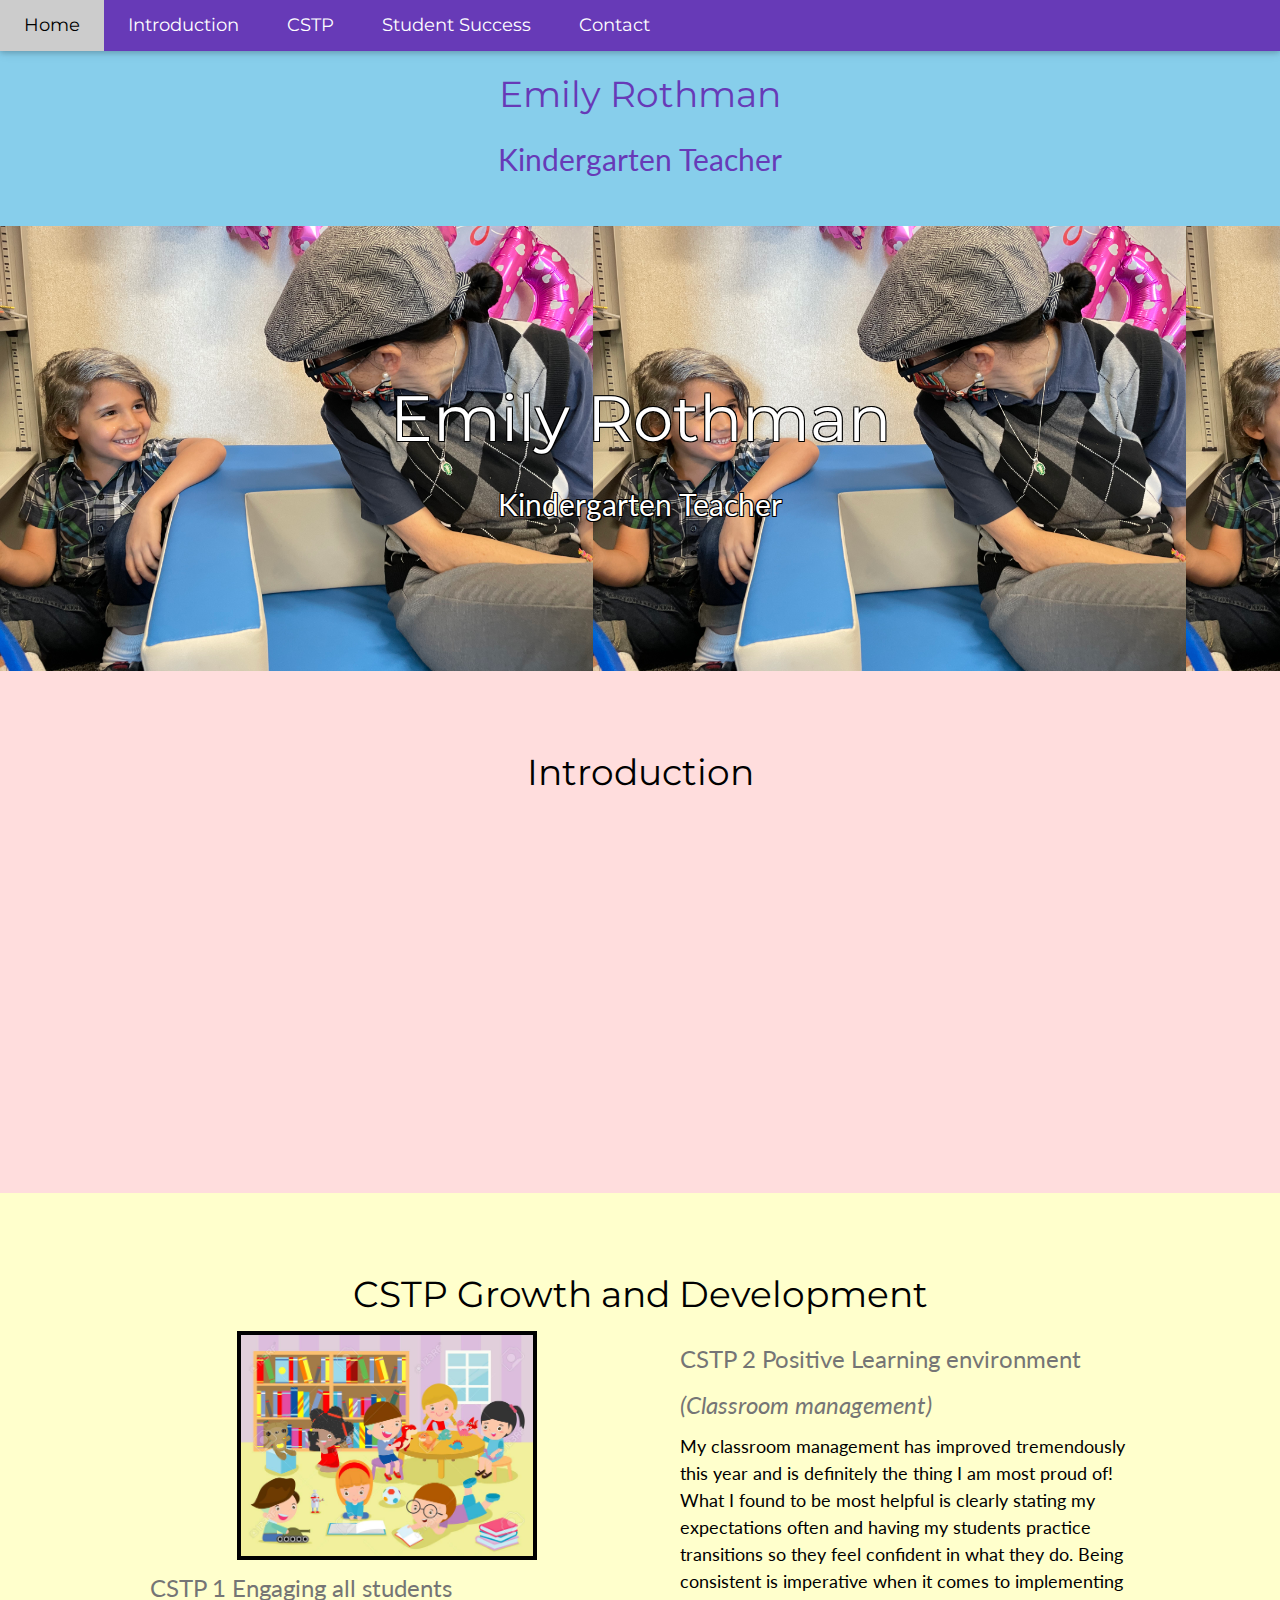
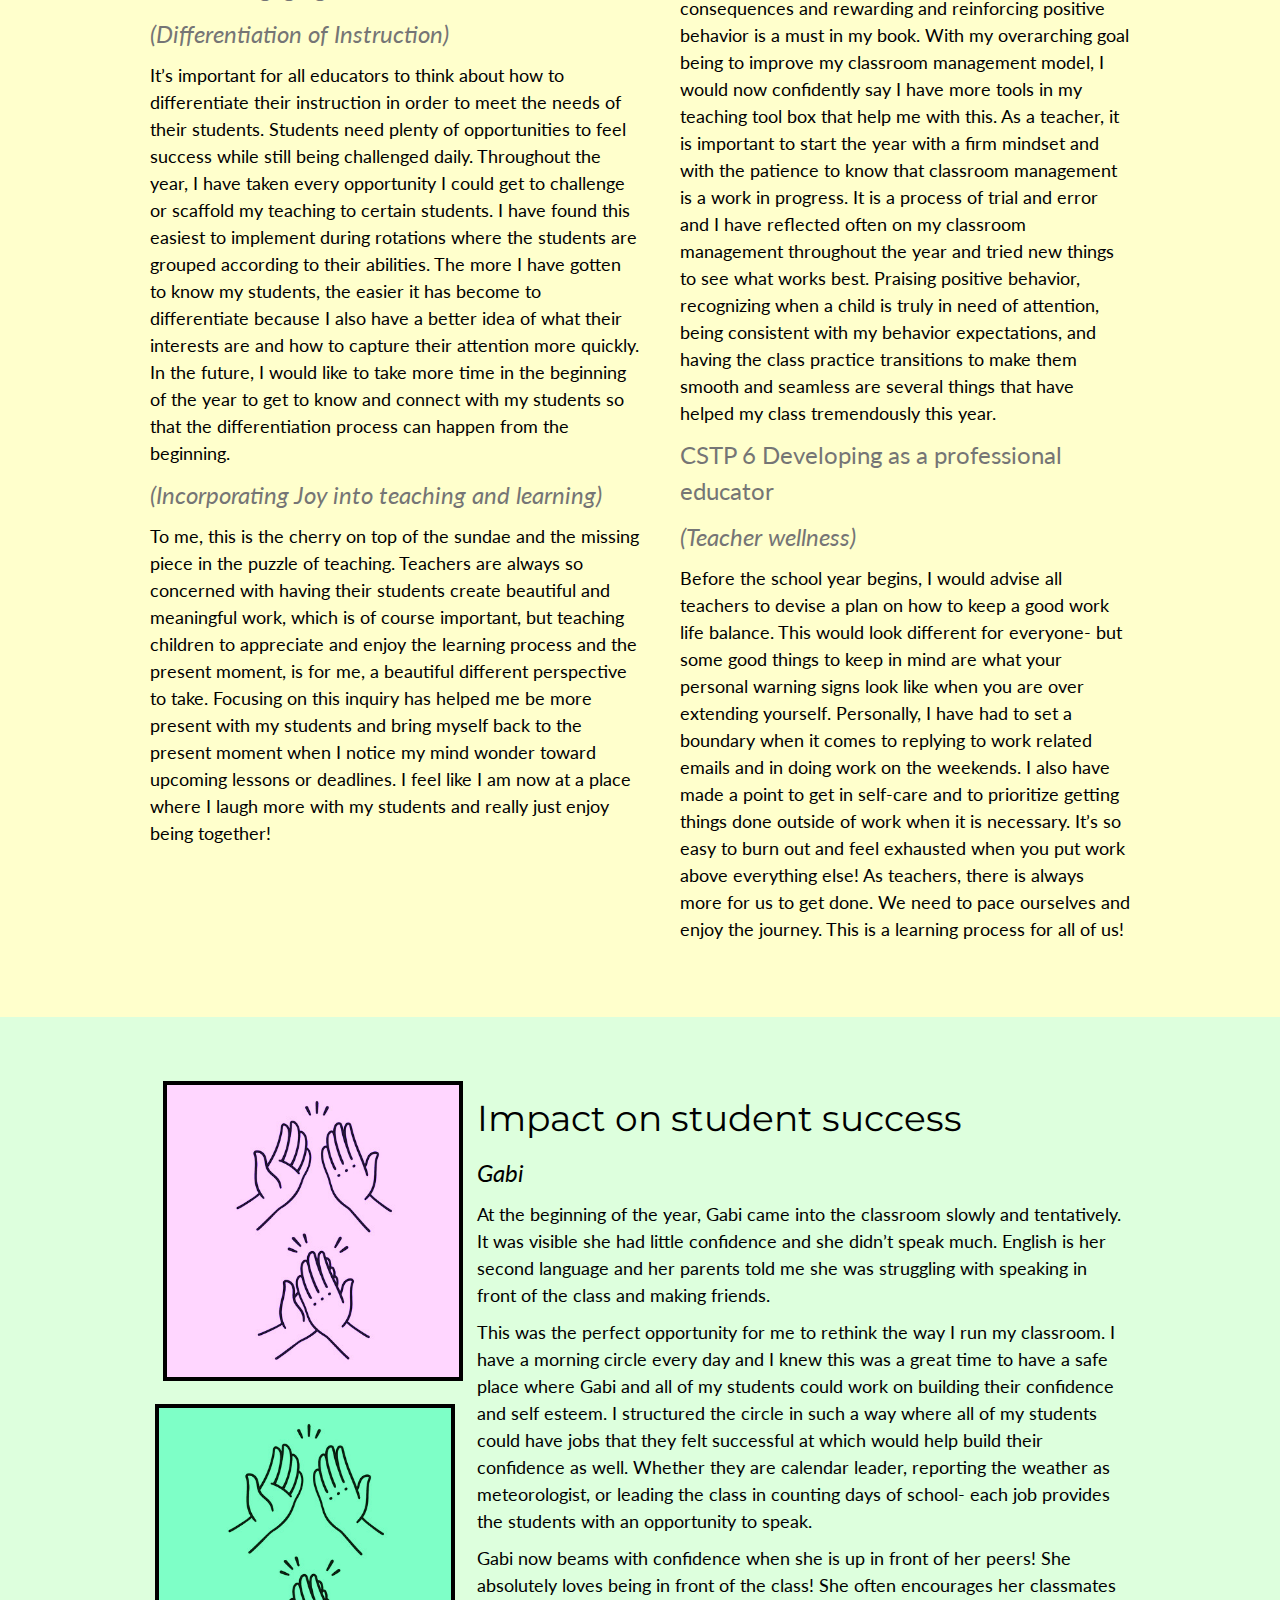
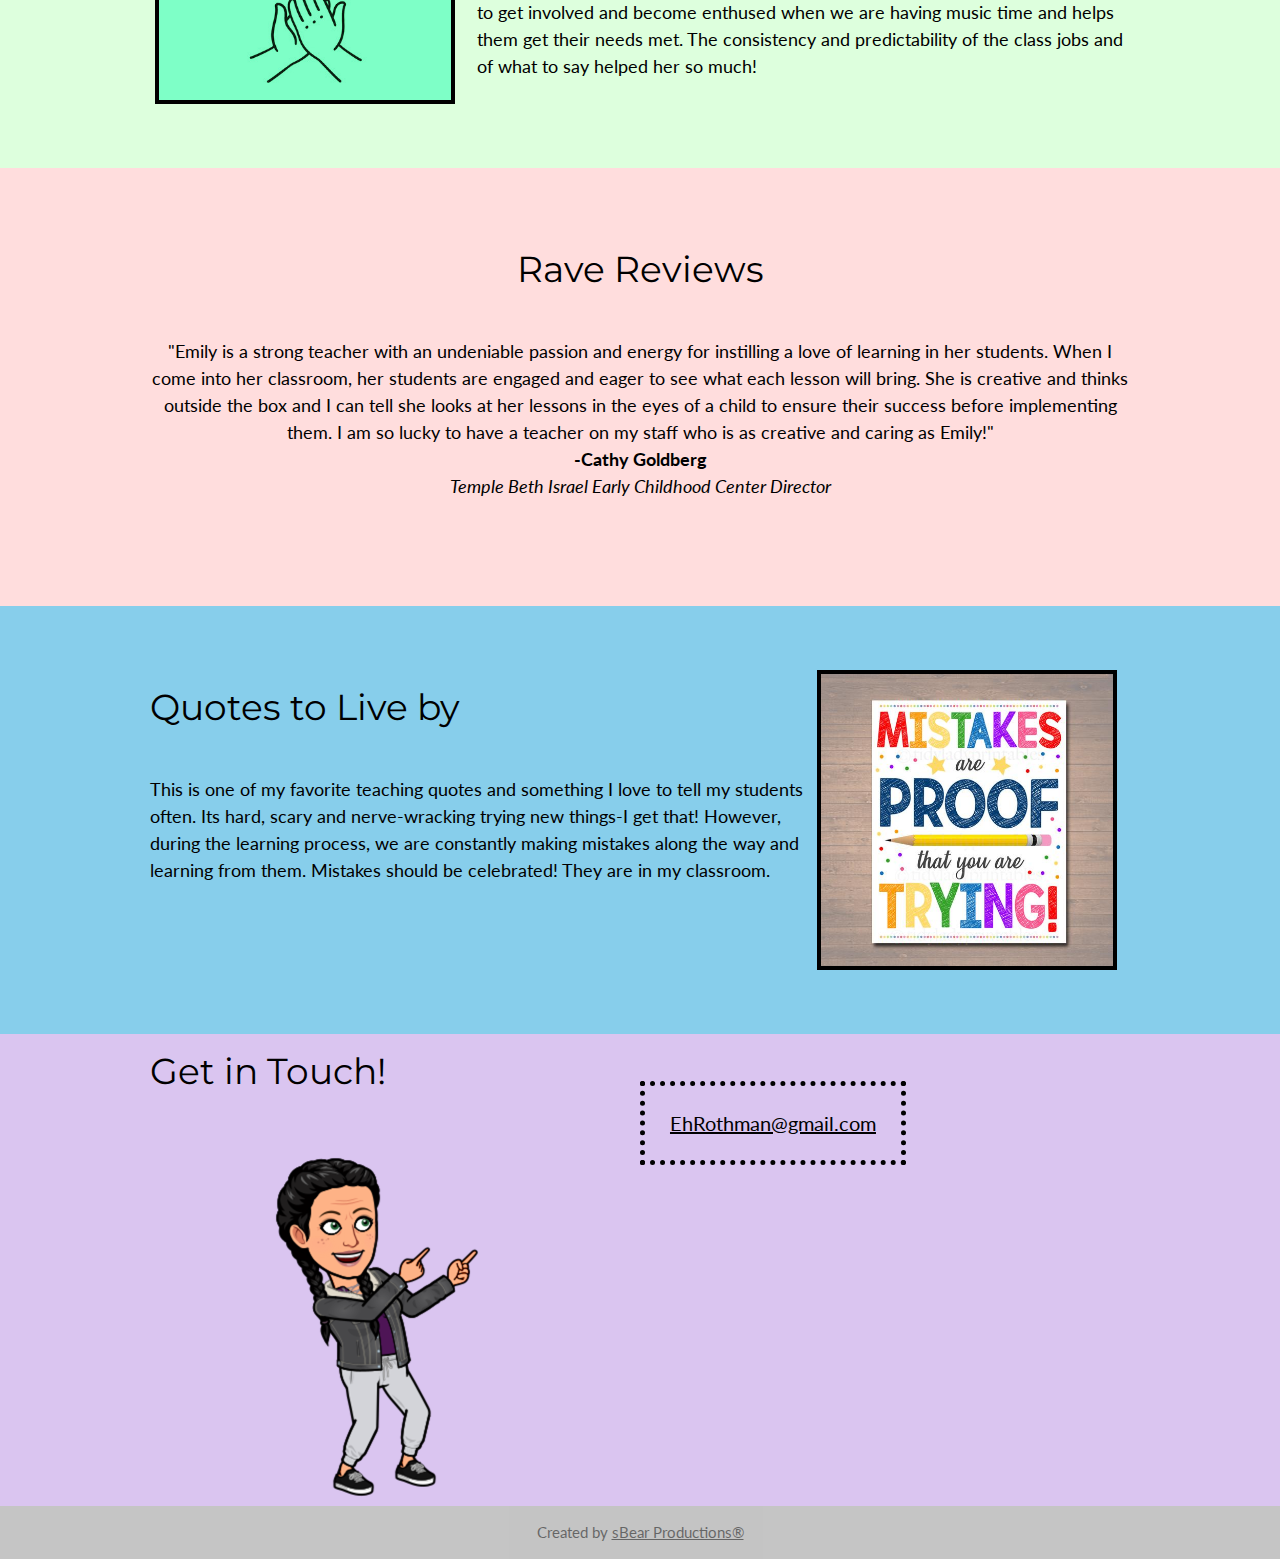
<file: index.html>
<!-- @format -->

<!DOCTYPE html>
<html lang="en">
	<title>Emily Rothman</title>
	<meta charset="UTF-8" />
	<meta name="viewport" content="width=device-width, initial-scale=1" />
	<link rel="apple-touch-icon" sizes="180x180" href="./apple-touch-icon.png">
<link rel="icon" type="image/png" sizes="32x32" href="./favicon-32x32.png">
<link rel="icon" type="image/png" sizes="16x16" href="./favicon-16x16.png">
<link rel="manifest" href="./site.webmanifest">
<link rel="mask-icon" href="./safari-pinned-tab.svg" color="#5bbad5">
<meta name="msapplication-TileColor" content="#da532c">
<meta name="theme-color" content="#9cc95a">
	<link rel="stylesheet" href="https://www.w3schools.com/w3css/4/w3.css" />
	<link rel="stylesheet" href="https://fonts.googleapis.com/css?family=Lato" />
	<link rel="preconnect" href="https://fonts.gstatic.com">
	<link rel="preconnect" href="https://fonts.gstatic.com">
	<link href="https://fonts.googleapis.com/css2?family=Abril+Fatface&family=Butterfly+Kids&display=swap" rel="stylesheet">
	<link
		rel="stylesheet"
		href="https://fonts.googleapis.com/css?family=Montserrat"
	/>
	<link
		rel="stylesheet"
		href="https://cdnjs.cloudflare.com/ajax/libs/font-awesome/4.7.0/css/font-awesome.min.css"
	/>
	<link rel="stylesheet" href="./style/home.css" />`
	<body>
		<!-- Navbar -->
		<div class="w3-top">
			<div class="w3-bar w3-deep-purple w3-card w3-left-align w3-large">
				<a
					class="w3-bar-item w3-button w3-hide-medium w3-hide-large w3-right w3-padding-large w3-hover-white w3-large w3-red"
					href="javascript:void(0);"
					onclick="myFunction()"
					title="Toggle Navigation Menu"
					><i class="fa fa-bars"></i
				></a>
				<a href="#" class="w3-bar-item w3-button w3-padding-large w3-white"
					>Home</a
				>
				<a
					href="#intro-anchor"
					class="w3-bar-item w3-button w3-hide-small w3-padding-large w3-hover-white"
					>Introduction</a
				>
				<a
					href="#cstp-anchor"
					class="w3-bar-item w3-button w3-hide-small w3-padding-large w3-hover-white"
					>CSTP</a
				>
				<a
					href="#success-anchor"
					class="w3-bar-item w3-button w3-hide-small w3-padding-large w3-hover-white"
					>Student Success</a
				>
				<a
					href="#contact-anchor"
					class="w3-bar-item w3-button w3-hide-small w3-padding-large w3-hover-white"
					>Contact</a
				>
			</div>

			<!-- Navbar on small screens -->
			<div
				id="navDemo"
				class="w3-bar-block w3-white w3-hide w3-hide-large w3-hide-medium w3-large"
			>
				<a href="#intro-anchor" class="w3-bar-item w3-button w3-padding-large"
					>Introduction</a
				>
				<a href="#cstp-anchor" class="w3-bar-item w3-button w3-padding-large"
					>CSTP</a
				>
				<a href="#success-anchor" class="w3-bar-item w3-button w3-padding-large"
					>Student Success</a
				>
				<a href="#contact-anchor" class="w3-bar-item w3-button w3-padding-large"
					>Contact</a
				>
			</div>
		</div>

		<header class="w3-container w3-center w3-light-blue" style="padding: 28px 16px">
			<h1 class="w3-margin et w3-text-deep-purple">Emily Rothman</h1>
			<h2 class="w3-margin kt w3-text-deep-purple">Kindergarten Teacher</h2>
		</header>

		<!-- Header -->
		<header class="w3-container my-head w3-center" style="padding: 128px 16px">
			<h1 class="hidden w3-margin w3-jumbo stroke">Emily Rothman</h1>
			<h2 class="hidden w3-margin stroke hidden">Kindergarten Teacher</h2>
		</header>

		<!-- First Grid: Introduction -->
		<div class="w3-row-padding w3-padding-64 w3-container w3-pale-red" id="intro-anchor">
			<div class="w3-content w3-center">
				<div>
					<h1>Introduction</h1>
					<iframe width="560" height="315" src="https://www.youtube.com/embed/P9i6qh0K5tI?autoplay=1&mute=1" title="Cartoon Intro: Ms Rothman" frameborder="0" allow="accelerometer; autoplay; clipboard-write; encrypted-media; gyroscope; picture-in-picture" allowfullscreen>
					</iframe>
				</div>
			</div>
		</div>

		<!-- Second Grid: CSTP -->
		<div
			class="w3-row-padding w3-pale-yellow w3-padding-64 w3-container"
			id="cstp-anchor"
		>
			<div class="w3-content">
                <div class="w3-center">
                    <h1>CSTP Growth and Development </h1>
                </div>
                <div class="w3-half">
                    <div class="w3-center">
					    <i class="w3-padding-64 w3-text-red w3-margin-right">
                            <img src="media/kids.jpg" alt="Kids engagement in class" class="responsive" />
                        </i>
                    </div>
                    <h3 class="w3-text-grey">
                        CSTP 1 Engaging all students 
                    </h3>
                        <h3>
                            <em class="w3-text-grey">(Differentiation of Instruction)</em>
                        </h3>
                    <h5>
                        It’s important for all educators to think about how to differentiate their instruction in order to meet the needs of their students. Students need plenty of opportunities to feel success while still being challenged daily. Throughout the year, I have taken every opportunity I could get to challenge or scaffold my teaching to certain students. I have found this easiest to implement during rotations where the students are grouped according to their abilities. The more I have gotten to know my students, the easier it has become to differentiate because I also have a better idea of what their interests are and how to capture their attention more quickly. In the future, I would like to take more time in the beginning of the year to get to know and connect with my students so that the differentiation process can happen from the beginning.

                    </h5>
                    <h3>
                        <em class="w3-text-grey">(Incorporating Joy into teaching and learning)</em>
                    </h3>
                    <h5>
                        To me, this is the cherry on top of the sundae and the missing piece in the puzzle of teaching. Teachers are always so concerned with having their students create beautiful and meaningful work, which is of course important, but teaching children to appreciate and enjoy the learning process and the present moment, is for me, a beautiful different perspective to take.  Focusing on this inquiry has helped me be more present with my students and bring myself back to the present moment when I notice my mind wonder toward upcoming lessons or deadlines.  I feel like I am now at a place where I laugh more with my students and really just enjoy being together!
                    </h5>
				</div>

				<div class="w3-half right-side">
                    <h3 class="w3-text-grey">
                        CSTP 2 Positive Learning environment
                    </h3>
                    <h3> 
                        <em class="w3-text-grey">(Classroom management)</em>
                    </h3>
                    <h5>
						My classroom management has improved tremendously this year and is definitely the thing I am most proud of! What I found to be most helpful is clearly stating my expectations often and having my students practice transitions so they feel confident in what they do. Being consistent is imperative when it comes to implementing consequences and rewarding and reinforcing positive behavior is a must in my book. With my overarching goal being to improve my classroom management model, I would now confidently say I have more tools in my teaching tool box that help me with this. As a teacher, it is important to start the year with a firm mindset and with the patience to know that classroom management is a work in progress. It is a process of trial and error and I have reflected often on my classroom management throughout the year and tried new things to see what works best. Praising positive behavior, recognizing when a child is truly in need of attention, being consistent with my behavior expectations, and having the class practice transitions to make them smooth and seamless are several things that have helped my class tremendously this year.

                    </h5>
                    <h3 class="w3-text-grey">
                        CSTP 6 Developing as a professional educator 
                    </h3>
                    <h3>
                        <em class="w3-text-grey">
                            (Teacher wellness) 
                        </em>
                    </h3>
                    <h5>
						Before the school year begins, I would advise all teachers to devise a plan on how to keep a good work life balance. This would look different for everyone- but some good things to keep in mind are what your personal warning signs look like when you are over extending yourself.  Personally, I have had to set a boundary when it comes to replying to work related emails and in doing work on the weekends.  I also have made a point to get in self-care and to prioritize getting things done outside of work when it is necessary.  It’s so easy to burn out and feel exhausted when you put work above everything else!  As teachers, there is always more for us to get done.  We need to pace ourselves and enjoy the journey.  This is a learning process for all of us!
                    </h5>
                </div>
			</div>
		</div>

		<!-- Third Grid: Student Success -->
		<div class="w3-row-padding w3-padding-64 w3-container w3-pale-green" id="success-anchor">
			<div class="w3-content">
				<div class="w3-third w3-center">
					<i class="w3-padding-64 w3-margin-right">
                        <img src="media/hFives.jpg" alt="High fives" class="responsive" />
                        <br><br>
                        <img src="media/hFives2.jpg" alt="high fives" class="responsive" />
                    </i>
				</div>
				<div class="w3-twothird">
					<h1>Impact on student success</h1>
                    <h3>
                        <em>Gabi</em>
                    </h3>
					<h5>
                        At the beginning of the year, Gabi came into the classroom slowly and tentatively.  It was visible she had little confidence and she didn’t speak much. English is her second language and her parents told me she was struggling with speaking in front of the class and making friends. 
					</h5>
                    <h5>
                        This was the perfect opportunity for me to rethink the way I run my classroom.  I have a morning circle every day and I knew this was a great time to have a safe place where Gabi and all of my students could work on building their confidence and self esteem.  I structured the circle in such a way where all of my students could have jobs that they felt successful at which would help build their confidence as well. Whether they are calendar leader, reporting the weather as meteorologist, or leading the class in counting days of school- each job provides the students with an opportunity to speak.
                    </h5>
                    <h5>
                        Gabi now beams with confidence when she is up in front of  her peers!  She absolutely loves being in front of the class!  She often encourages her classmates to get involved and become enthused when we are having music time and helps them get their needs met.  The consistency and predictability of the class jobs and of what to say helped her so much!
                    </h5>
				</div>
			</div>
		</div>

		<!-- container for kathy quote -->
		<div class="w3-row-padding w3-padding-64 w3-container w3-pale-red" id="intro-anchor">
			<div class="w3-content w3-center">
				<div>
					<h1>Rave Reviews</h1>
					<h5 class="w3-padding-32">
						"Emily is a strong teacher with an undeniable passion and energy for instilling a love of learning in her students.  When I come into her classroom, her students are engaged and eager to see what each lesson will bring.  She is creative and thinks outside the box and I can tell she looks at her lessons in the eyes of a child to ensure their success before implementing them.  I am so lucky to have a teacher on my staff who is as creative and caring as Emily!"
						 <br><strong>-Cathy Goldberg</strong> 
						 <br>
						 <em>Temple Beth Israel Early Childhood Center Director</em>
					</h5>
				</div>
			</div>
		</div>

        <!-- Quote Continaer -->
        <div class="w3-row-padding w3-padding-64 w3-container w3-light-blue" id="intro-anchor">
			<div class="w3-content">
				<div class="w3-twothird">
					<h1>Quotes to Live by</h1>
					<h5 class="w3-padding-32">
                        This is one of my favorite teaching quotes and something I love to tell my students often. Its hard, scary and nerve-wracking trying new things-I get that! However, during the learning process, we are constantly making mistakes along the way and learning from them. Mistakes should be celebrated! They are in my classroom.            
					</h5>
				</div>
				<div class="w3-third w3-center">
					<i class="w3-padding-64 w3-text-red">
                        <img src="media/mistakes.jpg" alt="high fives" class="responsive" />
                    </i>
				</div>
			</div>
		</div>




		<!-- contact conainer -->
		<div
			class="w3-row-padding contact-container w3-container"
			id="contact-anchor"
		>
			<div class="w3-content">
				<h1>
					Get in Touch!
				</h1>
				<div class="w3-half w3-center">
					<i class="w3-padding-64 w3-text-red w3-margin-right">
                        <img src="media/emCartoon.png" alt="Mrs.Rothman Cartoon">
                    </img>
                    </i>
				</div>
				<div>
					<h4>
                        <a href="mailto:ehrothman@gmail.com" class="email">
                            EhRothman@gmail.com
                        </a>
					</h5>
				</div>
			</div>
		</div>

		<!-- Footer -->
		<footer class="w3-container w3-center w3-opacity w3-grey">
			<p>
				Created by
				<a href="https://shelbyrothman.com" target="_blank"
					>sBear Productions®</a
				>
			</p>
		</footer>

		<script>
			// Used to toggle the menu on small screens when clicking on the menu button
			function myFunction() {
				var x = document.getElementById("navDemo");
				if (x.className.indexOf("w3-show") == -1) {
					x.className += " w3-show";
				} else {
					x.className = x.className.replace(" w3-show", "");
				}
			}
		</script>
	</body>
</html>
</file>
<file: style/home.css>
/** @format */

body,
h1,
h2,
h3,
h4,
h5,
h6 {
	font-family: "Lato", sans-serif;
}
.w3-bar,
h1,
button {
	font-family: "Montserrat", sans-serif;
}
.fa-anchor,
.fa-coffee {
	font-size: 200px;
}

.my-head {
	background-image: url("../media/kid.jpeg");
	background-size: contain;
}

.stroke {
	color: white;
	text-shadow: -1px -1px 0 #000, 1px -1px 0 #000, -1px 1px 0 #000,
		1px 1px 0 #000;
}

/* Style inputs */
input[type="text"],
select,
textarea {
	width: 100%;
	padding: 12px;
	border: 1px solid #ccc;
	margin-top: 6px;
	margin-bottom: 16px;
	resize: vertical;
}
.responsive {
	width: 100%;
	height: auto;
	max-width: 300px;
	max-height: 300px;
	border: black solid 4px;
}

.right-side {
	padding-left: 40px;
}

input[type="submit"] {
	background-color: #4caf50;
	color: white;
	padding: 12px 20px;
	border: none;
	cursor: pointer;
}

input[type="submit"]:hover {
	background-color: #45a049;
}

/* Style the container/contact section */
.contact-container {
	background-color: #dac5f0;
}

/* Create two columns that float next to eachother */
.column {
	float: left;
	width: 50%;
	margin-top: 6px;
	padding: 20px;
}

/* Clear floats after the columns */
.row:after {
	content: "";
	display: table;
	clear: both;
}

/* Responsive layout - when the screen is less than 600px wide, make the two columns stack on top of each other instead of next to each other */
@media screen and (max-width: 600px) {
	.column,
	input[type="submit"] {
		width: 100%;
		margin-top: 0;
	}
}

.email {
	border: black dotted 5px;
	padding: 25px;
}
</file>
